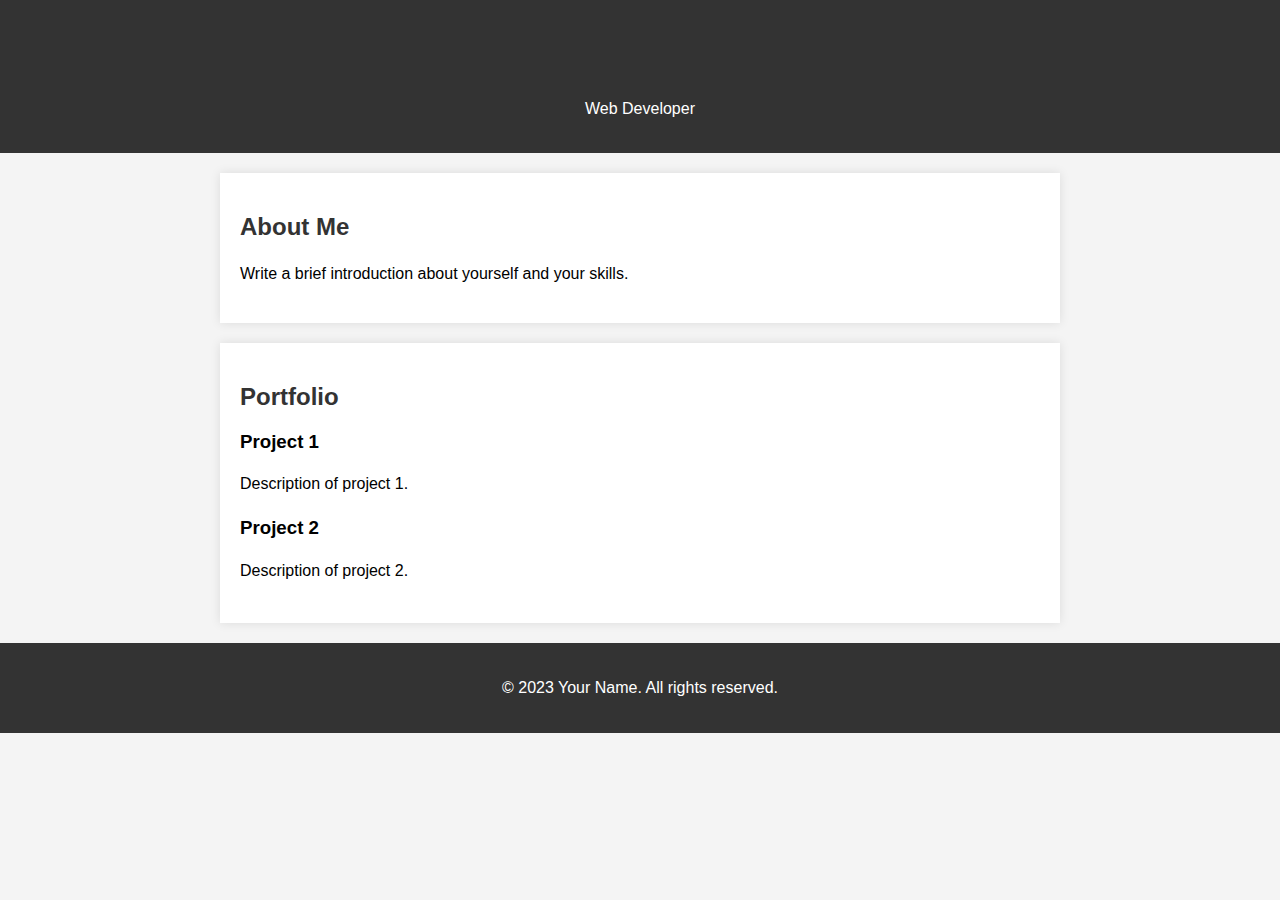
<file: index1.html>
<!DOCTYPE html>
<html lang="en">
<head>
  <meta charset="UTF-8">
  <meta name="viewport" content="width=device-width, initial-scale=1.0">
  <title>Your Name - Portfolio</title>
  <style>
    body {
      font-family: 'Arial', sans-serif;
      margin: 0;
      padding: 0;
      background-color: #f4f4f4;
    }

    header {
      background-color: #333;
      color: white;
      text-align: center;
      padding: 1em 0;
   
 }

    section {
      max-width: 800px;
      margin: 20px auto;
      padding: 20px;
      background-color: white;
      box-shadow: 0 0 10px rgba(0, 0, 0, 0.1);
    }

    h1, h2 {
      color: #333;
    }

    p {
      line-height: 1.6;
    }

    .portfolio-item {
      margin-bottom: 20px;
    }

    footer {
      text-align: center;
      padding: 1em 0;
      background-color: #333;
      color: white;
    }
  </style>
</head>
<body>

  <header>
    <h1>N.Lakshmi Prasanna</h1>
    <p>Web Developer</p>
  </header>  
<section>
    <h2>About Me</h2>
    <p>Write a brief introduction about yourself and your skills.</p>
  </section>

  <section>
    <h2>Portfolio</h2>
    <div class="portfolio-item">
      <h3>Project 1</h3>
      <p>Description of project 1.</p>
    </div>
    <div class="portfolio-item">
      <h3>Project 2</h3>
      <p>Description of project 2.</p>
    </div>
    <!-- Add more portfolio items as needed -->
  </section>

  <footer>
    <p>&copy; 2023 Your Name. All rights reserved.</p>
  </footer>

</body>
</html>
</file>
